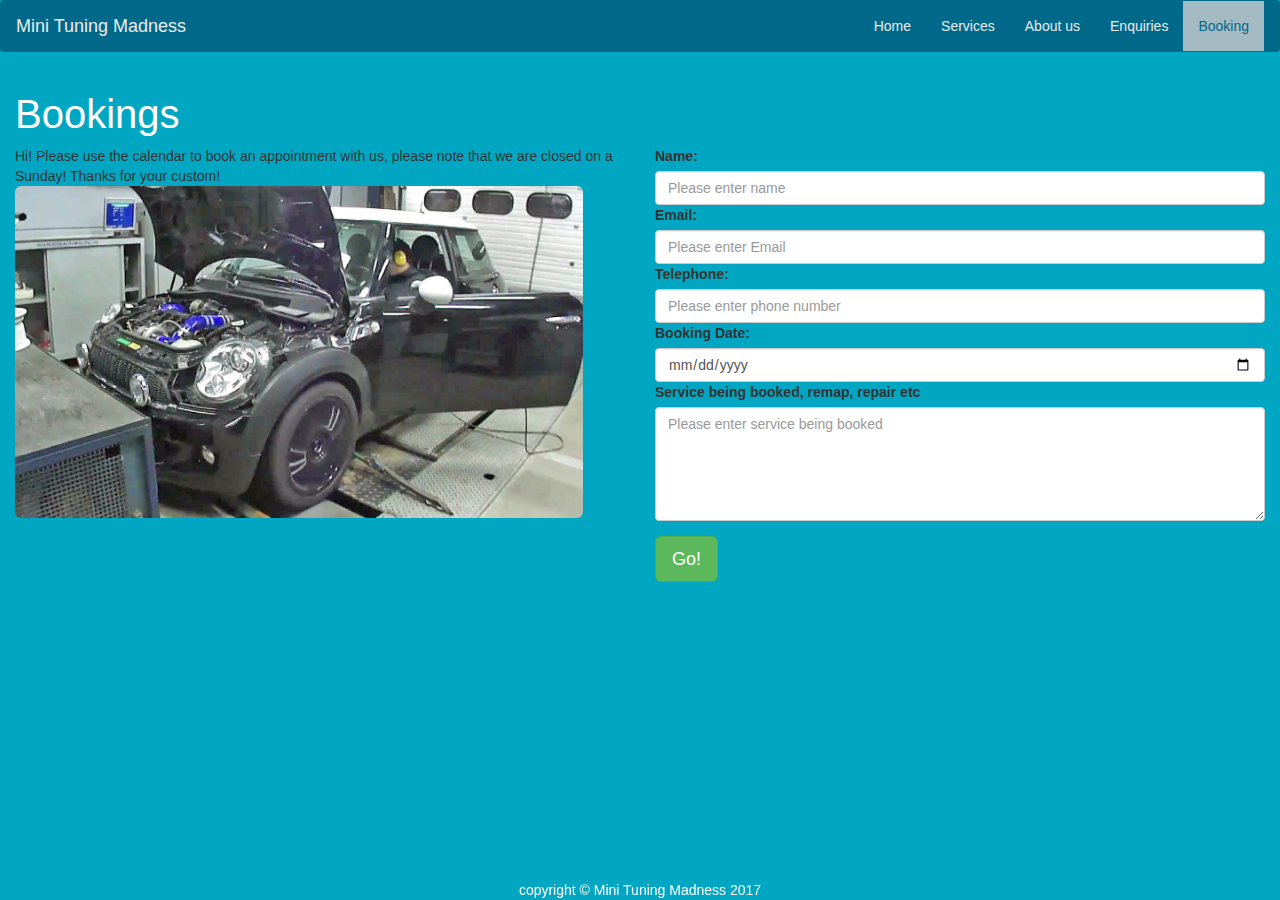
<file: booking.html>
<!DOCTYPE html>
<html>
<head>
  <meta charset="UTF=8">
  <meta name="viewport" content="width=device-width, initial-scale=1">
  <title>Stream 1 project services page</title>
  <link rel='stylesheet' type='text/css' href='bootstrap/css/bootstrap.min.css'/>
  <link rel='stylesheet' type='text/css' href='css/style1.css'/>
  <title>project 1 appointments</title>
  <style type="text/css">
  body{
    background-color:#01A7C2;
  }
</style>

  </head>
<body>
<nav class="navbar navbar-default">
  <div class="container-fluid">
    <div class="navbar-header">
      <button type="button" class="navbar-toggle" data-toggle="collapse" data-target="#myNavbar">
        <span class="icon-bar"></span>
        <span class="icon-bar"></span>
        <span class="icon-bar"></span>                        
      </button>
      <a class="navbar-brand" href="index.html">Mini Tuning Madness</a>
    </div>
    <div class="collapse navbar-collapse" id="myNavbar">
    <ul class="nav navbar-nav navbar-right">
      <li><a href="index.html">Home</a></li>
      <li><a href="services.html">Services</a></li>
      <li><a href="about.html">About us</a></li>
      <li><a href="enquiries.html">Enquiries</a></li>
      <li class="active"><a href="booking.html">Booking</a></li>
    </ul>
  </div>
</nav>
<div class="container-fluid">
  <div class="row">
    <div class="col-xs-6 col-lg-6">
      <h1>Bookings</h1>
    </div>
  </div>
  <div class="row">
        <div class="col-xs-6 col-lg-6 serviceblurb">    
        <p>Hi! Please use the calendar to book an appointment with us, please note that we are closed on a Sunday! 
          Thanks for your custom!<img class="hidden-xs img-rounded" height="332px" width="568px" src="images/booking1.jpg" alt="mini on a rolling road">
          </p>
        </div>
        <div class="col-xs-6 col-lg-6">
          <form id="myform">
          <div class="form-group">
              <label class="col-form-label" for="formGroup">Name:</label>
              <input type="text" class="form-control" id="name" placeholder="Please enter name" required>
              <label class="col-form-label" for="formGroup">Email:</label>
              <input type="email" class="form-control" id="email" placeholder="Please enter Email" required>
              <label class="col-form-label" for="formGroup">Telephone:</label>
              <input type="number" class="form-control" id="phone" placeholder="Please enter phone number" required>
              <label class="col-form-label" for="formGroup">Booking Date:</label>
              <input type="date" class="form-control" id="date"  required>
              <label class="col-form-label" for="formGroup">Service being booked, remap, repair etc</label>
              <textarea class="form-control" rows="5" id="query" placeholder="Please enter service being booked" required></textarea>
          </div>
          <button type="submit" class="btn btn-success btn-lg">Go!</button>
        </form>
        
      </div>
  </div>
  
  <div class="footer col-xs-12 col-lg-12">copyright &copy; Mini Tuning Madness 2017
     </div>
</div>  
<script src="https://ajax.googleapis.com/ajax/libs/jquery/3.2.1/jquery.min.js"></script>
<script src='bootstrap/js/bootstrap.min.js'></script> 
<script>
$( document ).ready(function() {
    console.log( "ready!" );
    console.log($('#date').val());

    $( "#myform" ).submit(function( event ) {

    console.log($('#date').val());
      
     
      var inputtedDate = $('#date').val();
      console.log(inputtedDate);
 
      var takenDates = [
      '2018-01-01',
      '2018-01-14',
      '2018-01-21',
      '2018-01-28',
      '2018-01-30',
      '2018-02-04',
      '2018-02-11',
      '2018-02-15',
      '2018-02-18',
      '2018-02-25',
      '2018-02-22',
      '2018-02-23',
      '2018-02-24',
      '2018-02-26',
      '2018-03-01',
      ];
      
      console.log(jQuery.inArray(inputtedDate, takenDates));

      if (jQuery.inArray(inputtedDate, takenDates) == -1) {
  
         alert('booking accepted, thank you!');
        
    
      } else {
        alert('We are sorry, but this day is booked up, please select another date');
        event.preventDefault();
      }

  });

});
</script>
</body>
</html>
</file>
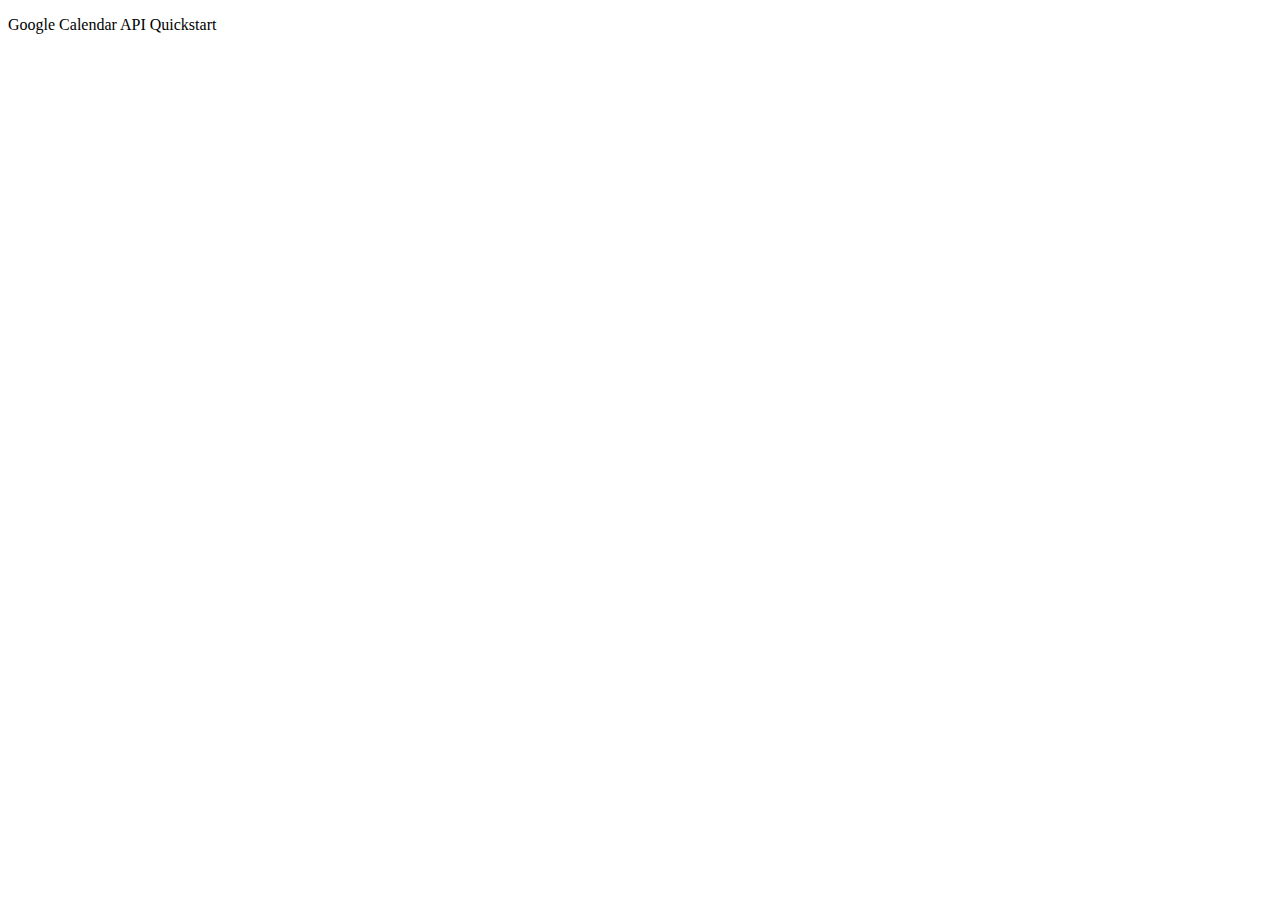
<file: quickstart.html>
<!DOCTYPE html>
<html>
  <head>
    <title>Google Calendar API Quickstart</title>
    <meta charset='utf-8' />
  </head>
  <body>
    <p>Google Calendar API Quickstart</p>

    <!--Add buttons to initiate auth sequence and sign out-->
    <button id="authorize-button" style="display: none;">Authorize</button>
    <button id="signout-button" style="display: none;">Sign Out</button>

    <pre id="content"></pre>

    <script type="text/javascript">
      // Client ID and API key from the Developer Console
      var CLIENT_ID = '138855202486-po11jv6m29id6ptn4ikotua46vsct4au.apps.googleusercontent.com';
      var API_KEY = 'AIzaSyADrEj7HBRYyq0pvvBHtD6BXbiHWuYtriA';

      // Array of API discovery doc URLs for APIs used by the quickstart
      var DISCOVERY_DOCS = ["https://www.googleapis.com/discovery/v1/apis/calendar/v3/rest"];

      // Authorization scopes required by the API; multiple scopes can be
      // included, separated by spaces.
      var SCOPES = "https://www.googleapis.com/auth/calendar.readonly";

      var authorizeButton = document.getElementById('authorize-button');
      var signoutButton = document.getElementById('signout-button');

      /**
       *  On load, called to load the auth2 library and API client library.
       */
      function handleClientLoad() {
        gapi.load('client:auth2', initClient);
      }

      /**
       *  Initializes the API client library and sets up sign-in state
       *  listeners.
       */
      function initClient() {
        gapi.client.init({
          apiKey: API_KEY,
          clientId: CLIENT_ID,
          discoveryDocs: DISCOVERY_DOCS,
          scope: SCOPES
        }).then(function () {
          // Listen for sign-in state changes.
          gapi.auth2.getAuthInstance().isSignedIn.listen(updateSigninStatus);

          // Handle the initial sign-in state.
          updateSigninStatus(gapi.auth2.getAuthInstance().isSignedIn.get());
          authorizeButton.onclick = handleAuthClick;
          signoutButton.onclick = handleSignoutClick;
        });
      }

      /**
       *  Called when the signed in status changes, to update the UI
       *  appropriately. After a sign-in, the API is called.
       */
      function updateSigninStatus(isSignedIn) {
        if (isSignedIn) {
          authorizeButton.style.display = 'none';
          signoutButton.style.display = 'block';
          listUpcomingEvents();
        } else {
          authorizeButton.style.display = 'block';
          signoutButton.style.display = 'none';
        }
      }

      /**
       *  Sign in the user upon button click.
       */
      function handleAuthClick(event) {
        gapi.auth2.getAuthInstance().signIn();
      }

      /**
       *  Sign out the user upon button click.
       */
      function handleSignoutClick(event) {
        gapi.auth2.getAuthInstance().signOut();
      }

      /**
       * Append a pre element to the body containing the given message
       * as its text node. Used to display the results of the API call.
       *
       * @param {string} message Text to be placed in pre element.
       */
      function appendPre(message) {
        var pre = document.getElementById('content');
        var textContent = document.createTextNode(message + '\n');
        pre.appendChild(textContent);
      }

      /**
       * Print the summary and start datetime/date of the next ten events in
       * the authorized user's calendar. If no events are found an
       * appropriate message is printed.
       */
      function listUpcomingEvents() {
        gapi.client.calendar.events.list({
          'calendarId': 'primary',
          'timeMin': (new Date()).toISOString(),
          'showDeleted': false,
          'singleEvents': true,
          'maxResults': 10,
          'orderBy': 'startTime'
        }).then(function(response) {
          var events = response.result.items;
          appendPre('Upcoming events:');

          if (events.length > 0) {
            for (i = 0; i < events.length; i++) {
              var event = events[i];
              var when = event.start.dateTime;
              if (!when) {
                when = event.start.date;
              }
              appendPre(event.summary + ' (' + when + ')')
            }
          } else {
            appendPre('No upcoming events found.');
          }
        });
      }

    </script>

    <script async defer src="https://apis.google.com/js/api.js"
      onload="this.onload=function(){};handleClientLoad()"
      onreadystatechange="if (this.readyState === 'complete') this.onload()">
    </script>
  </body>
</html>
</file>
<file: css/style1.css>
h1{
 	color:white;
 	font-family: "arial";
 	font-size: 40px;
 }
 h2{
 	color:white;
 	font-family: "arial";
 }
#serviceimage{
	height:300px;
	width:auto;
}
.odd{
	background-color: gray;
}
.footer{
	position: fixed;
	left:0;
	bottom:0;
	width:100%;
	background-color:006989;
	color: white;
	text-align: center;
}

#main{
 	color:black;
 	font-family: "arial";
 	font-size: 40px;
 }
 #main{
 	color:black;
 	font-family: "arial";
 }
</file>
